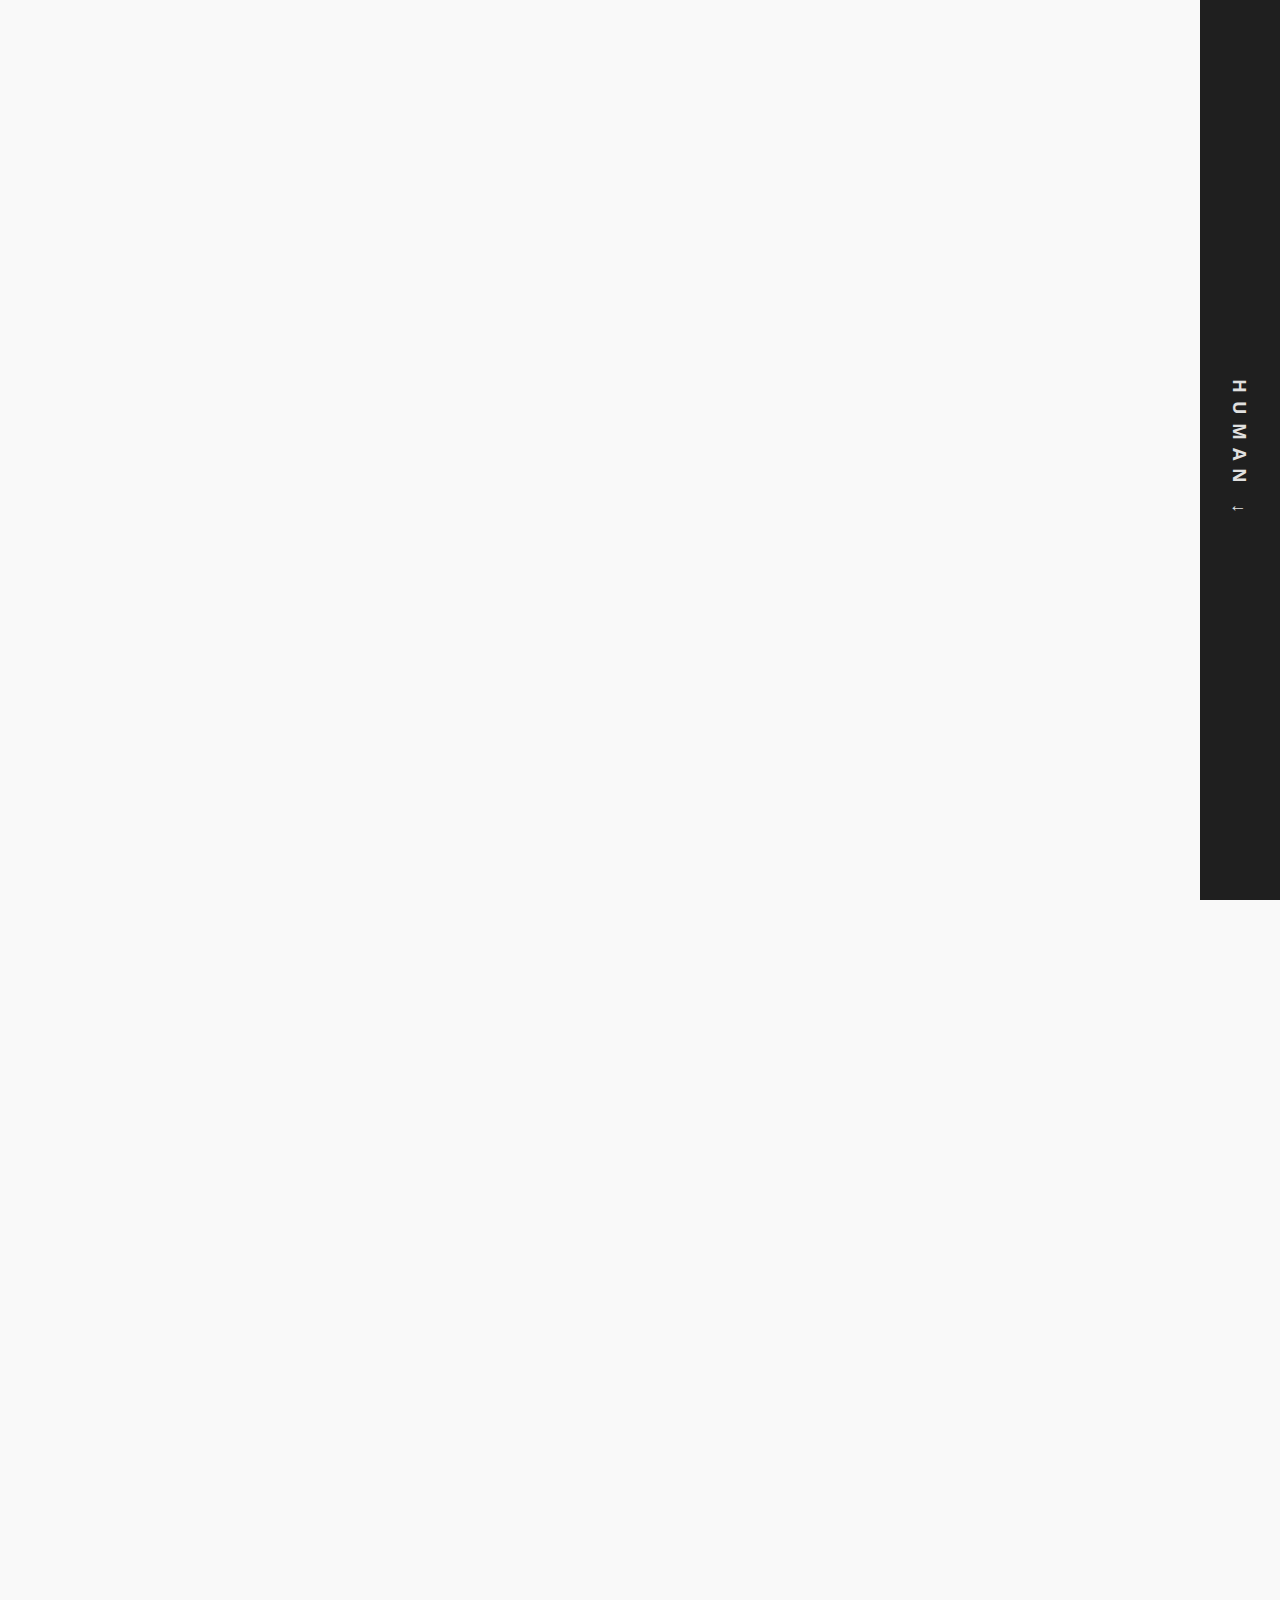
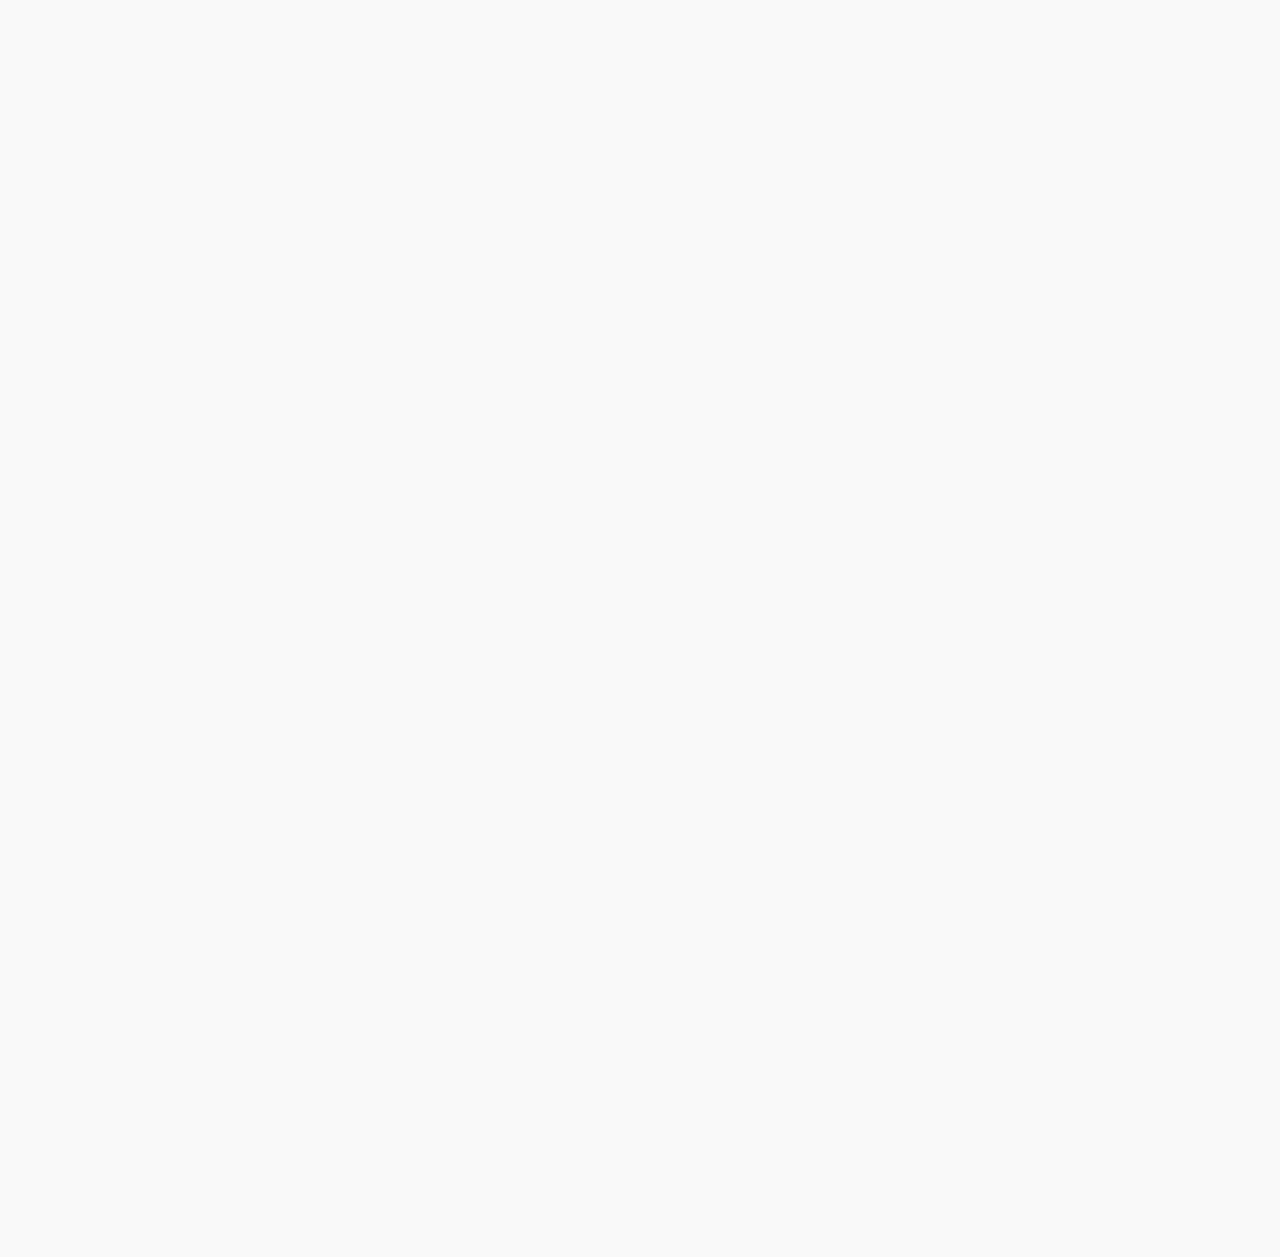
<file: index.html>
<!DOCTYPE html>
<html lang="en">
<head>
    <meta charset="UTF-8">
    <meta name="viewport" content="width=device-width, initial-scale=1.0">
    <title>Dual Perception | Bruce Shouyue Hu</title>
    <link rel="icon" href="/favicon.ico" type="image/x-icon">
    <link rel="shortcut icon" href="/favicon.ico" type="image/x-icon">
    <link rel="stylesheet" href="css/styles.css">
</head>
<body class="white-mode"
      data-robot-title="Bruce Shouyue Hu"
      data-robot-subtitle="I am an MSE Robotics student at Johns Hopkins University. I received Bachelor of Computer Science and Mathematics Minor at Queen's University. I am interested in Robot Perception and Control."
      data-human-title="Bruce Shouyue Hu"
      data-human-subtitle="Freelance Artist • Digital Illustrator • 3D Sculptor">
    <div class="page-container">
        <div class="content-wrapper">
            <div class="content-inner">
                <div class="header">
                    <div class="header-inner">
                        <div class="header-main">
                            <h1 class="page-title">Bruce Shouyue Hu</h1>
                            <!-- Robot-mode contact info -->
                            <p class="contact-info contact-info-robot">
                                <a href="mailto:bruce.shouyue.hu@gmail.com" class="contact-link">bruce.shouyue.hu@gmail.com</a> | 
                                <a href="https://github.com/bsyh" target="_blank" class="contact-link">GitHub: bsyh</a> | 
                                <a href="https://linkedin.com/in/brucesh" target="_blank" class="contact-link">LinkedIn: brucesh</a>
                            </p>
                            <!-- Human-mode contact info -->
                            <p class="contact-info contact-info-human">
                                <a href="mailto:bruce.shouyue.hu@gmail.com" class="contact-link">bruce.shouyue.hu@gmail.com</a>
                            </p>
                            <!-- Human-mode bio -->
                            <p class="subtitle page-subtitle page-subtitle-human">
                                My research interest in robot perception extends from the way I perceive the world. I paint what I see.
                            </p>
                            <!-- Robot-mode bio -->
                            <p class="subtitle page-subtitle page-subtitle-robot">
                                I am an MSE Robotics student at Johns Hopkins University. I received Bachelor of Computer Science and Mathematics Minor at Queen's University. I am interested in Robot Perception and Control.
                            </p>
                        </div>
                        <div class="header-photo">
                            <div class="photo-column">
                                <div class="profile-photo-frame">
                                    <img class="profile-photo-img profile-photo-img-robot"
                                         src="assets/profile1.jpeg"
                                         alt="Portrait of Bruce Shouyue Hu as roboticist">
                                    <img class="profile-photo-img profile-photo-img-human"
                                         src="assets/profile2.jpg"
                                         alt="Portrait of Bruce Shouyue Hu as visual artist">
                                </div>
                                <p class="photo-caption">Yes, the artist with long hair and the engineer with the suit are the same guy.</p>
                            </div>
                        </div>
                    </div>
                </div>
                
                <div class="morph-grid"></div>
            </div>
        </div>
    </div>

    <!-- Bookmarks -->
    <div class="bookmark-right" id="bookmarkRight">
        <span class="bookmark-text">HUMAN &darr;</span>
    </div>
    <div class="bookmark-left" id="bookmarkLeft">
        <span class="bookmark-text">ROBOT &uarr;</span>
    </div>
    
    <script src="js/main.js"></script>
</body>
</html>
</file>
<file: css/styles.css>
@import url('https://fonts.googleapis.com/css2?family=Noto+Sans+SC:wght@300;400;700&family=Noto+Serif+SC:wght@300;400;600&family=Open+Sans:wght@300;400;600&display=swap');
@import url('https://fonts.googleapis.com/css2?family=JetBrains+Mono:wght@400&display=swap');

* {
    margin: 0;
    padding: 0;
    box-sizing: border-box;
}

body {
    font-family: 'Georgia', serif; 
    overflow-x: hidden;
    position: relative;
    min-height: 100vh;
    background: #f9f9f9;
    transition: background-color 0.4s cubic-bezier(0.645, 0.045, 0.355, 1),
                color 0.4s cubic-bezier(0.645, 0.045, 0.355, 1);
}

/* GLOBAL FEEDBACK */
body.white-mode ::selection { background: #2f2f2f; color: #f9f9f9; }
body.black-mode ::selection { background: #e0e0e0; color: #1f1f1f; }

/* Page Container */
.page-container { position: relative; width: 100%; min-height: 100vh; }

/* Shared content container */
.content-wrapper {
    min-height: 100vh;
    padding: 80px 60px 80px 60px;
    padding-right: 140px; 
    transition: padding 0.4s cubic-bezier(0.645, 0.045, 0.355, 1);
}

.content-inner {
    max-width: 1300px;
    margin: 0 auto;
    opacity: 0;
    animation: fadeIn 0.8s ease forwards 0.2s;
}

/* Header area */
.header {
    margin-bottom: 60px;
    position: relative;
    padding-bottom: 40px;
    border-bottom: 1px solid rgba(128,128,128,0.3);
    will-change: transform, opacity;
}

/* Golden-ratio header layout: text : photo ≈ 1.618 : 1 */
.header-inner {
    display: grid;
    grid-template-columns: 1.618fr 1fr;
    align-items: flex-start;
    gap: 40px;
}

.header-main {
    max-width: 100%;
}

.header-photo {
    display: flex;
    justify-content: flex-end;
    align-items: center;
}

.profile-photo-frame {
    width: 220px;
    height: 220px; /* square photo, grows left because header-photo is right-aligned */
    position: relative;
    border-radius: 8px; /* subtle rounding, keep flat feeling */
    overflow: hidden;
    border: 1px solid rgba(128,128,128,0.35);
    box-shadow: none; /* flatter, more minimal */
}

.profile-photo-img {
    position: absolute;
    top: 0;
    left: 0;
    width: 100%;
    height: 100%;
    object-fit: cover;
    display: block;
    opacity: 0;
    transform: translateY(0);
    transition: opacity 0.4s cubic-bezier(0.645, 0.045, 0.355, 1),
                transform 0.4s cubic-bezier(0.645, 0.045, 0.355, 1),
                filter 0.4s ease;
}

.profile-photo-img-robot {
    /* default state handled via mode-specific rules */
}

.profile-photo-img-human {
    /* default state handled via mode-specific rules */
}

body.white-mode .profile-photo-img {
    filter: saturate(1.02) contrast(1.0);
}

body.black-mode .profile-photo-img {
    filter: grayscale(0.08) contrast(1.03);
}

.header-photo:hover .profile-photo-img {
    transform: translateY(-2px); /* smaller, subtle motion for minimal style */
}

/* Mode-specific photo cross-fade */
body.white-mode .profile-photo-img-robot {
    opacity: 1;
}

body.white-mode .profile-photo-img-human {
    opacity: 0;
}

body.black-mode .profile-photo-img-robot {
    opacity: 0;
}

body.black-mode .profile-photo-img-human {
    opacity: 1;
}

.header h1 {
    font-size: 3.5rem;
    font-weight: 300; 
    letter-spacing: -2px;
    margin-bottom: 0.618em; /* golden-ratio spacing to contact info */
    line-height: 1.1;
    transition: all 0.4s cubic-bezier(0.645, 0.045, 0.355, 1), letter-spacing 0.3s ease;
    transform: translateX(0);
    filter: blur(0);
    cursor: default;
}
.header h1:hover { letter-spacing: -1px; opacity: 0.8; }

.header .subtitle {
    font-size: 1.1rem;
    margin-top: 0.618em;  /* golden-ratio spacing below contact info */
    margin-bottom: 0;
    font-weight: 400;
    opacity: 0.8;
    transition: all 0.4s cubic-bezier(0.645, 0.045, 0.355, 1);
    line-height: 1.6;
    transform: translateX(0);
    filter: blur(0);
}
        
.header .contact-info {
    font-family: 'JetBrains Mono', monospace; 
    font-size: 0.85rem;
    margin-top: 0.618em; /* golden-ratio spacing below title */
    opacity: 1;
    pointer-events: auto;
    transition: all 0.4s cubic-bezier(0.645, 0.045, 0.355, 1);
    transform: translateX(0);
    filter: blur(0);
}

.contact-link {
    color: inherit;
    text-decoration: none;
    position: relative;
    display: inline-block;
    opacity: 0.7; /* slightly stronger by default for readability */
    transition: color 0.2s ease, opacity 0.2s ease;
    cursor: pointer;
}
        
.contact-link::after {
    content: '';
    position: absolute;
    width: 100%;
    transform: scaleX(0);
    height: 1px;
    bottom: -0.1em; /* just below baseline for a clean underline */
    left: 0;
    background-color: currentColor;
    transform-origin: center;
    transition: transform 0.2s cubic-bezier(0.25, 0.46, 0.45, 0.94);
}

.contact-link:hover { opacity: 1; }
.contact-link:hover::after { transform: scaleX(1); }

/* Show only one contact row per mode */
body.white-mode .header .contact-info-human {
    display: none;
}

body.black-mode .header .contact-info-robot {
    display: none;
}

/* Show only one subtitle (bio) per mode */
body.white-mode .header .page-subtitle-human {
    display: none;
}

body.black-mode .header .page-subtitle-robot {
    display: none;
}

/* Morphing items grid */
.morph-grid {
    display: flex;
    flex-direction: column;
    gap: 40px; 
}

/* Horizontal Card */
.morph-item {
    position: relative;
    width: 100%;
    height: 300px; /* Default fixed height */
    border: 1px solid currentColor;
    /* Added height transition for the expand effect */
    transition: height 0.5s cubic-bezier(0.645, 0.045, 0.355, 1),
                border-color 0.4s ease,
                transform 0.15s ease-out;
    overflow: hidden;
    display: flex;
    flex-direction: row; 
    cursor: default;
}

.morph-item:hover { transform: translateY(-4px); }
body.black-mode .morph-item:hover { border-color: rgba(224, 224, 224, 0.9); }

/* Curtain Effect */
.morph-item::before {
    content: '';
    position: absolute;
    top: 0; left: 0; width: 100%; height: 100%;
    background: #2f2f2f; /* fixed curtain color to avoid abrupt inversion */
    transform: scaleX(0);
    transition: transform 0.4s cubic-bezier(0.645, 0.045, 0.355, 1),
                background-color 0.4s ease;
    z-index: 10;
    pointer-events: none;
}

/* LEFT: Visual Container */
.visual-col {
    width: 485px; 
    flex-shrink: 0;
    position: relative;
    border-right: 1px solid currentColor;
    border-left: none;
    overflow: hidden;
    transition: border-color 0.4s ease, opacity 0.2s ease;
    pointer-events: auto; 
    /* Feature: Cursor indicates clickability */
    cursor: zoom-in;
}
        
/* When expanded, cursor changes */
.visual-col.is-expanded-view {
    cursor: zoom-out;
}

/* Image handling */
.visual-col img {
    position: absolute;
    top: 0; left: 0; width: 100%; height: 100%;
    object-fit: cover; /* Default crop */
    transition: opacity 0.4s cubic-bezier(0.645, 0.045, 0.355, 1),
                transform 0.8s cubic-bezier(0.645, 0.045, 0.355, 1),
                filter 0.4s ease,
                object-fit 0.1s step-end; /* Snap object-fit */
}
        
/* Helper class for landscape images that need 'contain' */
.visual-col img.fit-contain {
    object-fit: contain !important;
}
        
.visual-col:hover img.img-robot,
.visual-col:hover img.img-human { transform: scale(1.08); }
        
/* Disable hover zoom when expanded to prevent jitter */
.visual-col.is-expanded-view:hover img.img-robot,
.visual-col.is-expanded-view:hover img.img-human { transform: scale(1); }

/* RIGHT: Text Container */
.text-col {
    flex-grow: 1;
    position: relative;
    display: grid; 
    grid-template-columns: 100%;
    grid-template-rows: 100%;
    opacity: 1;
    transition: opacity 0.2s ease;
}

.research-text, .artist-text {
    grid-area: 1 / 1;
    padding: 40px 50px;
    display: flex;
    flex-direction: column;
    justify-content: center;
    transition: all 0.4s ease;
}

/* Typography */
.research-text h3, .artist-text h3 { font-size: 1.5rem; margin-bottom: 10px; }
.research-text p, .artist-text p { line-height: 1.7; font-size: 1.05rem; opacity: 0.95; max-width: 700px; }
.research-text h3 { font-weight: 700; letter-spacing: -0.5px; }
.research-text .meta { font-family: 'JetBrains Mono', monospace; font-size: 0.8rem; margin-bottom: 20px; opacity: 0.6; text-transform: uppercase; letter-spacing: 0.5px; color: #555; }
.artist-text h3 { font-weight: 300; font-style: normal; letter-spacing: 1px; text-transform: uppercase; }
.artist-text .meta { font-size: 0.85rem; margin-bottom: 25px; opacity: 0.6; letter-spacing: 2px; text-transform: uppercase; }
        
body.black-mode .research-text .meta { color: #aaa; }

/* --- MODE STYLES --- */
body.white-mode { background: #f9f9f9; color: #2f2f2f; font-family: 'Georgia', serif; }
body.white-mode .header h1, body.white-mode .header .subtitle, body.white-mode .header .contact-info { color: #2f2f2f; }
        
body.white-mode .morph-item { background: #f9f9f9; border-color: #2f2f2f; flex-direction: row; }
body.white-mode .morph-item::before { transform-origin: right; }
body.white-mode .visual-col { border-right: 1px solid #2f2f2f; border-left: none; }

body.white-mode .img-robot { opacity: 1; transform: scale(1.05); filter: contrast(1.05); }
body.white-mode .img-human { opacity: 0; transform: scale(1.1); }
body.white-mode .research-text { opacity: 1; transform: translateY(0); pointer-events: auto; }
body.white-mode .artist-text { opacity: 0; transform: translateY(10px); pointer-events: none; }

body.black-mode { background: #1f1f1f; color: #e0e0e0; font-family: 'Open Sans', sans-serif; }
body.black-mode .header h1, body.black-mode .header .subtitle, body.black-mode .header .contact-info { color: #e0e0e0; }

body.black-mode .morph-item { background: #1f1f1f; border-color: #e0e0e0; flex-direction: row-reverse; }
body.black-mode .morph-item::before { transform-origin: left; }
body.black-mode .visual-col { border-right: none; border-left: 1px solid #e0e0e0; }

body.black-mode .img-robot { opacity: 0; transform: scale(1.1); }
body.black-mode .img-human { opacity: 1; transform: scale(1); filter: contrast(1); }
body.black-mode .research-text { opacity: 0; transform: translateY(-10px); pointer-events: none; }
body.black-mode .artist-text { opacity: 1; transform: translateY(0); pointer-events: auto; }

/* --- ANIMATION TRIGGERS (scale only; origin handled by mode) --- */
body.morphing .morph-item::before,
body.morphing-reverse .morph-item::before {
    transform: scaleX(1);
}

body.morphing .text-col,
body.morphing-reverse .text-col,
body.morphing .visual-col,
body.morphing-reverse .visual-col {
    opacity: 0;
    transition: opacity 0.3s ease;
}
        
body.morphing .header h1, body.morphing .header .subtitle, body.morphing .header .contact-info {
    opacity: 0; transform: translateX(30px); filter: blur(4px);
    transition: opacity 0.3s ease, transform 0.3s ease, filter 0.3s ease;
}
body.morphing-reverse .header h1, body.morphing-reverse .header .subtitle, body.morphing-reverse .header .contact-info {
    opacity: 0; transform: translateX(-30px); filter: blur(4px);
    transition: opacity 0.3s ease, transform 0.3s ease, filter 0.3s ease;
}

/* Staggered delays */
.morph-item:nth-child(1), .morph-item:nth-child(1)::before { transition-delay: 0s; }
.morph-item:nth-child(2), .morph-item:nth-child(2)::before { transition-delay: 0.05s; }
.morph-item:nth-child(3), .morph-item:nth-child(3)::before { transition-delay: 0.1s; }
.morph-item:nth-child(4), .morph-item:nth-child(4)::before { transition-delay: 0.15s; }
.morph-item:nth-child(5), .morph-item:nth-child(5)::before { transition-delay: 0.2s; }

/* Bookmarks */
.bookmark-right, .bookmark-left {
    position: fixed; top: 0; width: 80px; height: 100vh;
    cursor: pointer; z-index: 1000; display: flex; align-items: center; justify-content: center;
    transition: transform 0.4s cubic-bezier(0.645, 0.045, 0.355, 1), width 0.2s ease-out; 
    opacity: 1 !important; 
}
.bookmark-right:hover, .bookmark-left:hover { width: 100px; }
        
.bookmark-right { right: 0; background: #1f1f1f; transform: translateX(0); }
.bookmark-left { left: 0; background: #f9f9f9; transform: translateX(-100%); }
        
body.black-mode .bookmark-right { transform: translateX(100%); pointer-events: none; }
body.black-mode .bookmark-left { transform: translateX(0); pointer-events: auto; }
body.white-mode .bookmark-left { pointer-events: none; }
body.white-mode .bookmark-right { pointer-events: auto; }

.bookmark-text {
    writing-mode: vertical-rl; text-orientation: mixed;
    font-size: 1.1rem; letter-spacing: 8px; font-weight: 700;
    transition: letter-spacing 0.3s ease;
}
.bookmark-right:hover .bookmark-text, .bookmark-left:hover .bookmark-text { letter-spacing: 10px; }
.bookmark-right .bookmark-text { color: #e0e0e0; font-family: 'Open Sans', sans-serif; }
.bookmark-left .bookmark-text { color: #2f2f2f; font-family: 'Georgia', serif; }

@keyframes fadeIn { to { opacity: 1; } }

@media (max-width: 1024px) {
    .header-inner {
        display: block;
    }

    .header-photo {
        margin-top: 24px;
        justify-content: flex-start;
    }

    .profile-photo-frame {
        width: 160px;
        height: 160px;
        border-radius: 6px;
    }

    .morph-item { flex-direction: column; height: auto; }
    body.black-mode .morph-item { flex-direction: column; } 
    .visual-col { width: 100%; height: 300px; border-right: none; border-bottom: 1px solid currentColor; }
    body.black-mode .visual-col { border-left: none; } 
    .text-col { padding: 0; }
    .research-text, .artist-text { padding: 30px; }
    .content-wrapper { padding: 60px 20px; }
    body.white-mode .content-wrapper { padding-right: 80px; padding-left: 20px; }
    body.black-mode .content-wrapper { padding-left: 80px; padding-right: 20px; }
    .header h1 { font-size: 2.5rem; }
}
</file>
